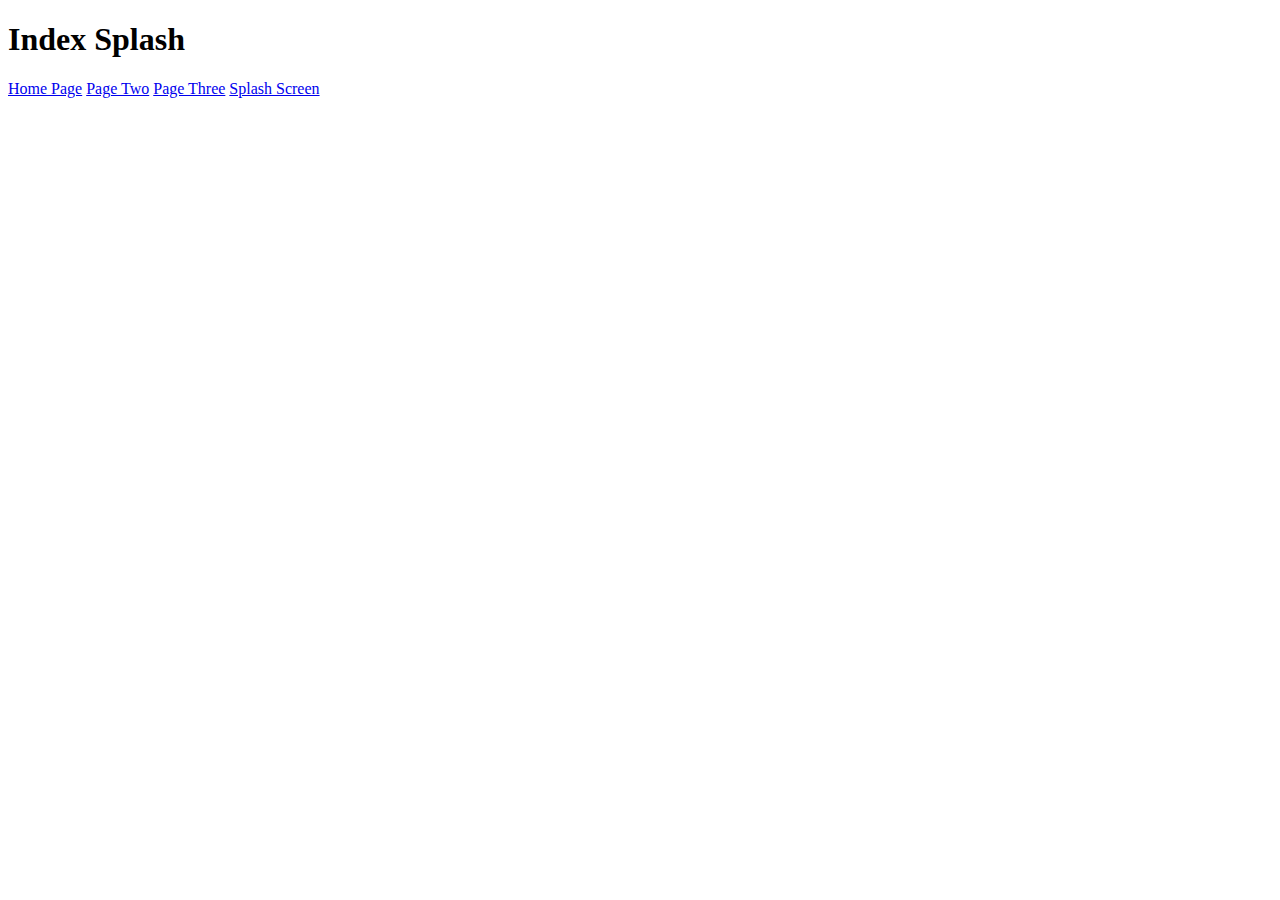
<file: index.html>
<!DOCTYPE html>
<html>
<head></head>
<body>
    
    <h1>Index Splash</h1>
    
    <div id="navBar">
            <a href="GalleryPage.html">Home Page</a>
            <a href="GalleryPage1.html">Page Two</a>
            <a href="GalleryPage2.html">Page Three</a>
            <a href="index.html">Splash Screen</a>
    </div>
    
    </body>
</html>
</file>
